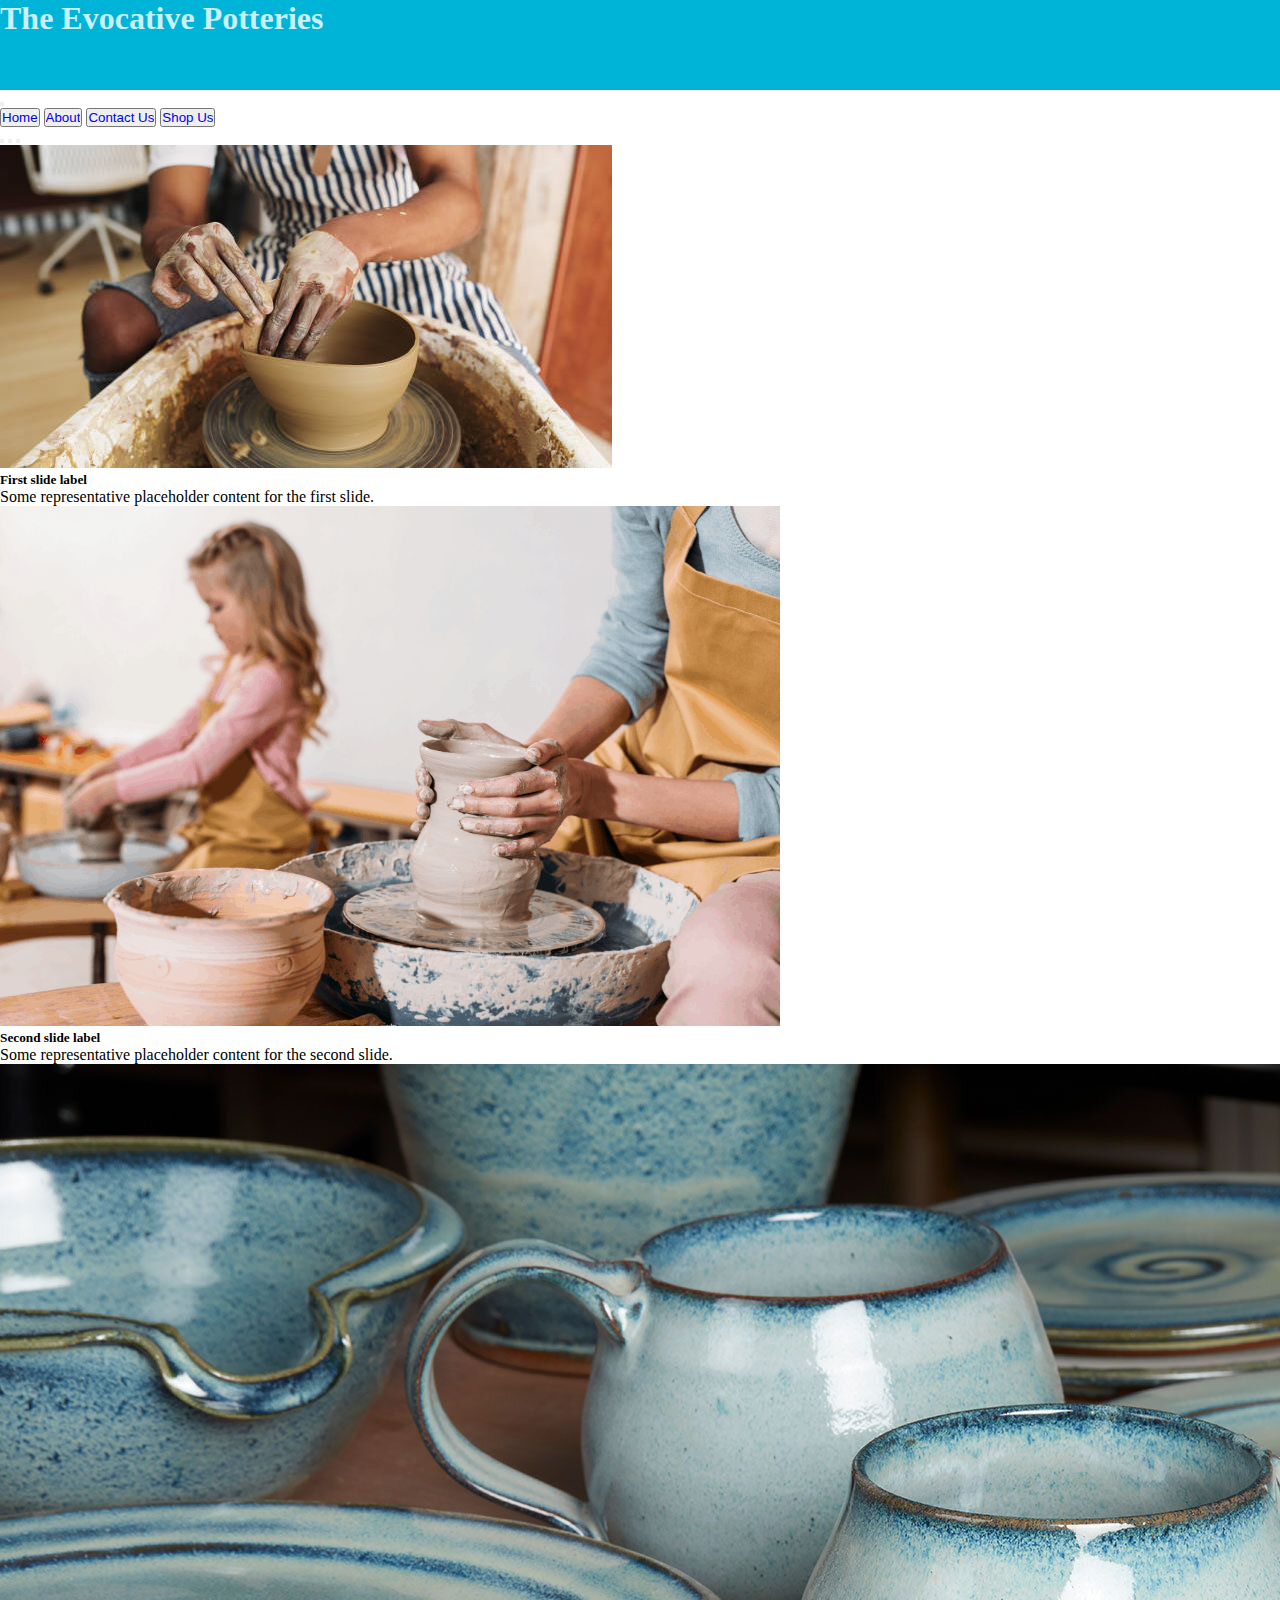
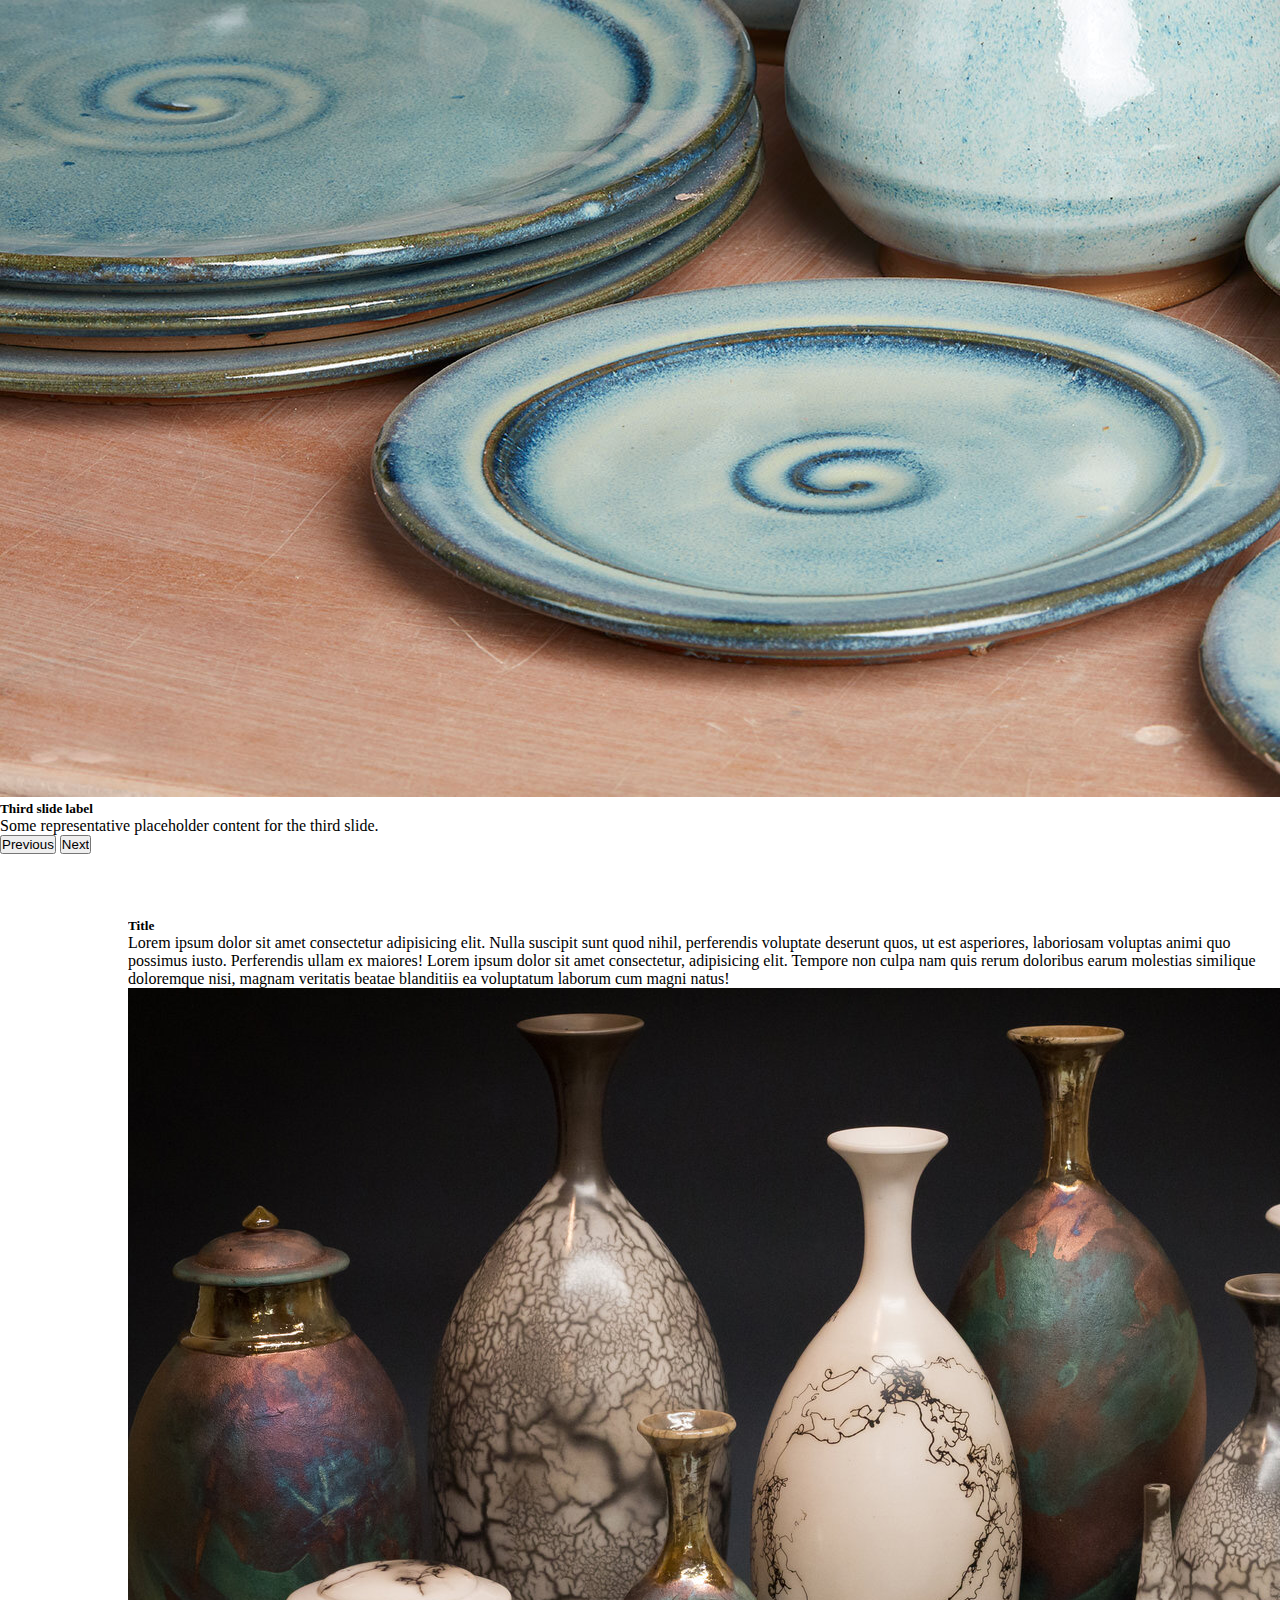
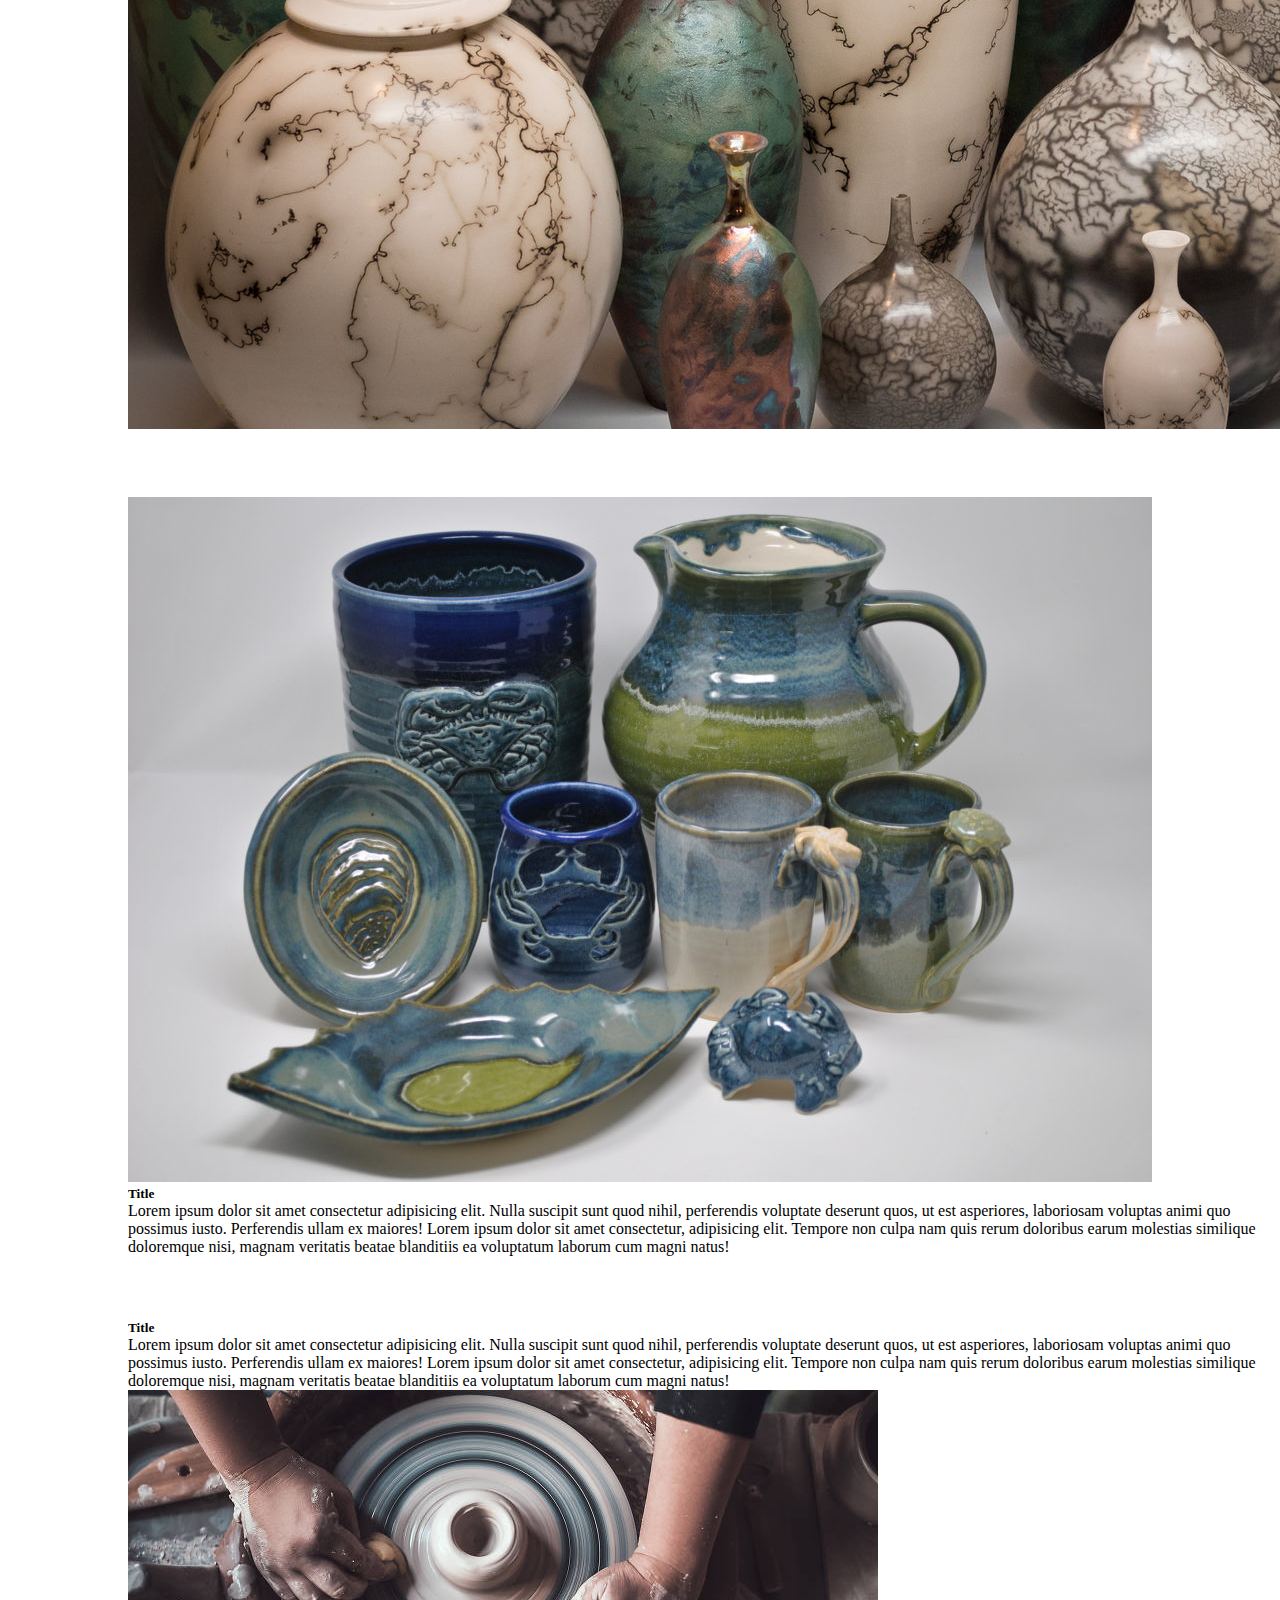
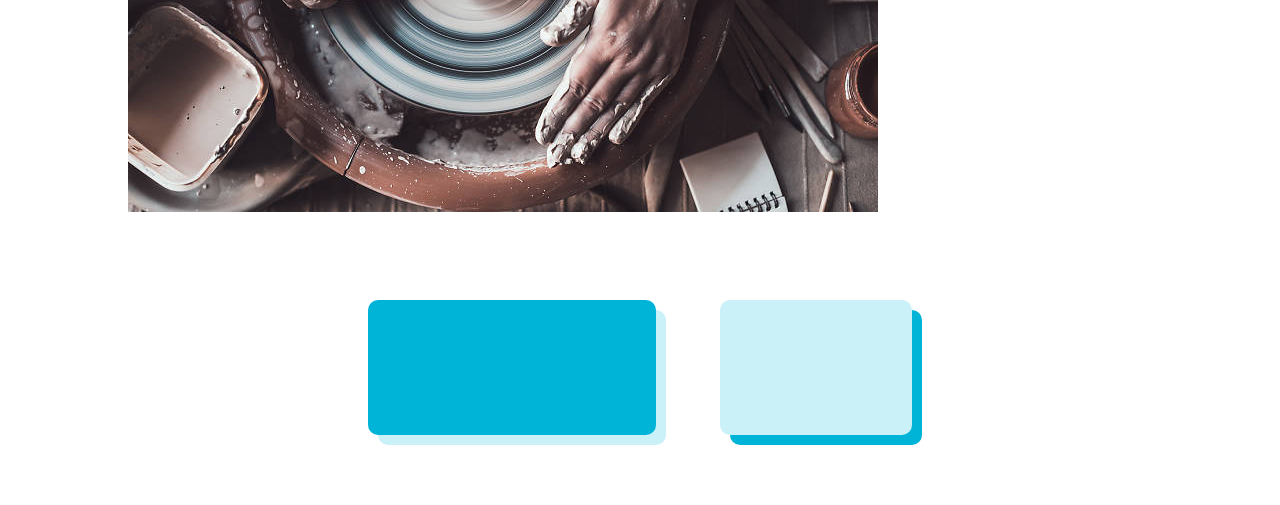
<file: index.html>
<!DOCTYPE html>
<html lang="en">
<head>
    <meta charset="UTF-8">
    <meta http-equiv="X-UA-Compatible" content="IE=edge">
    <meta name="viewport" content="width=device-width, initial-scale=1.0">
    <title>Evocative Potteries</title>
    <link href="https://cdn.jsdelivr.net/npm/bootstrap@5.0.2/dist/css/bootstrap.min.css" rel="stylesheet" integrity="sha384-EVSTQN3/azprG1Anm3QDgpJLIm9Nao0Yz1ztcQTwFspd3yD65VohhpuuCOmLASjC" crossorigin="anonymous">
    <link rel="stylesheet" href="Ecommerce.css">
</head>
<body>
    <header><h1>The Evocative Potteries</h1></header>
<!-- Nav Bar -->
    <nav class="navbar navbar-light bg-light">
      <div class="container-fluid">
        <button class="navbar-toggler" type="button" data-bs-toggle="collapse"
          data-bs-target="#navbarToggleExternalContent" aria-controls="navbarToggleExternalContent"
          aria-expanded="false" aria-label="Toggle navigation">
          <span class="navbar-toggler-icon"></span>
        </button>
      </div>
    </nav>
    <div class="collapse" id="navbarToggleExternalContent">
      <div class="bg-light shadow-3 p-4">
        <button class="btn btn-link btn-block m-0"><a href="index.html">Home</a></button>
        <button class="btn btn-link btn-block m-0"><a href="about.html">About</a></button>
        <button class="btn btn-link btn-block m-0"><a href="contact.html">Contact Us</a></button>
        <button class="btn btn-link btn-block m-0"><a href="shopus.html">Shop Us</a></button>
      </div>
    </div>

    <div id="carouselExampleCaptions" class="carousel slide" data-bs-ride="carousel">
        <div class="carousel-indicators">
          <button type="button" data-bs-target="#carouselExampleCaptions" data-bs-slide-to="0" class="active" aria-current="true" aria-label="Slide 1"></button>
          <button type="button" data-bs-target="#carouselExampleCaptions" data-bs-slide-to="1" aria-label="Slide 2"></button>
          <button type="button" data-bs-target="#carouselExampleCaptions" data-bs-slide-to="2" aria-label="Slide 3"></button>
        </div>
        <div class="carousel-inner">
          <div class="carousel-item active">
            <img src="cardIMG.jpg" class="d-block w-100" alt="...">
            <div class="carousel-caption d-none d-md-block">
              <h5>First slide label</h5>
              <p>Some representative placeholder content for the first slide.</p>
            </div>
          </div>
          <div class="carousel-item">
            <img src="cardIMG2.png" class="d-block w-100" alt="...">
            <div class="carousel-caption d-none d-md-block">
              <h5>Second slide label</h5>
              <p>Some representative placeholder content for the second slide.</p>
            </div>
          </div>
          <div class="carousel-item">
            <img src="cardIMG3.jpg" class="d-block w-100" alt="...">
            <div class="carousel-caption d-none d-md-block">
              <h5>Third slide label</h5>
              <p>Some representative placeholder content for the third slide.</p>
            </div>
          </div>
        </div>
        <button class="carousel-control-prev" type="button" data-bs-target="#carouselExampleCaptions" data-bs-slide="prev">
          <span class="carousel-control-prev-icon" aria-hidden="true"></span>
          <span class="visually-hidden">Previous</span>
        </button>
        <button class="carousel-control-next" type="button" data-bs-target="#carouselExampleCaptions" data-bs-slide="next">
          <span class="carousel-control-next-icon" aria-hidden="true"></span>
          <span class="visually-hidden">Next</span>
        </button>
      </div>

      <!-- First Row -->
    <div class="row" id="a">
        <div class="col-sm-6">
            <div class="card">
                <div class="card-body">
                    <h5 class="card-title">Title</h5>
                    <p class="card-text">Lorem ipsum dolor sit amet consectetur adipisicing elit. Nulla suscipit sunt quod nihil, perferendis voluptate deserunt quos, ut est asperiores, laboriosam voluptas animi quo possimus iusto. Perferendis ullam ex maiores!
                        Lorem ipsum dolor sit amet consectetur, adipisicing elit. Tempore non culpa nam quis rerum doloribus earum molestias similique doloremque nisi, magnam veritatis beatae blanditiis ea voluptatum laborum cum magni natus!
                    </p>
                </div>
            </div>
        </div>

        <div class="col-sm-6">
            <div class="card w-75">
                <img src="pot1.jpg" class="card-img-top" alt="African Pottery Making">
            </div>
        </div>
    </div>
<!-- Second Row -->
    <div class="row" id="b">
        <div class="col-sm-6">
            <div class="card" id="midPicture">
                <img src="pot2.jpg" class="card-img-top" alt="African Pottery Making">
            </div>
        </div>

        <div class="col-sm-6">
            <div class="card w-75" id="midText">
                <div class="card-body">
                    <h5 class="card-title">Title</h5>
                    <p class="card-text">Lorem ipsum dolor sit amet consectetur adipisicing elit. Nulla suscipit sunt quod nihil, perferendis voluptate deserunt quos, ut est asperiores, laboriosam voluptas animi quo possimus iusto. Perferendis ullam ex maiores!
                        Lorem ipsum dolor sit amet consectetur, adipisicing elit. Tempore non culpa nam quis rerum doloribus earum molestias similique doloremque nisi, magnam veritatis beatae blanditiis ea voluptatum laborum cum magni natus!
                    </p>
                </div>
            </div>
        </div>
    </div>
<!-- Third Row -->
    <div class="row" id="c">
        <div class="col-sm-6">
            <div class="card">
                <div class="card-body">
                    <h5 class="card-title">Title</h5>
                    <p class="card-text">Lorem ipsum dolor sit amet consectetur adipisicing elit. Nulla suscipit sunt quod nihil, perferendis voluptate deserunt quos, ut est asperiores, laboriosam voluptas animi quo possimus iusto. Perferendis ullam ex maiores!
                        Lorem ipsum dolor sit amet consectetur, adipisicing elit. Tempore non culpa nam quis rerum doloribus earum molestias similique doloremque nisi, magnam veritatis beatae blanditiis ea voluptatum laborum cum magni natus!
                    </p>
                </div>
            </div>
        </div>

        <div class="col-sm-6">
            <div class="card w-75">
                <img src="pot3.jpg" class="card-img-top" alt="African Pottery Making">
            </div>
        </div>
    </div>

    <footer class="foot">
      <div class="con2">
        <div id="about">
        </div>
        <div id="contact"></div>
    </div>
    </footer>
</body>
<script src="https://cdn.jsdelivr.net/npm/@popperjs/core@2.9.2/dist/umd/popper.min.js" integrity="sha384-IQsoLXl5PILFhosVNubq5LC7Qb9DXgDA9i+tQ8Zj3iwWAwPtgFTxbJ8NT4GN1R8p" crossorigin="anonymous"></script>
<script src="https://cdn.jsdelivr.net/npm/bootstrap@5.0.2/dist/js/bootstrap.min.js" integrity="sha384-cVKIPhGWiC2Al4u+LWgxfKTRIcfu0JTxR+EQDz/bgldoEyl4H0zUF0QKbrJ0EcQF" crossorigin="anonymous"></script>
</html>
</file>
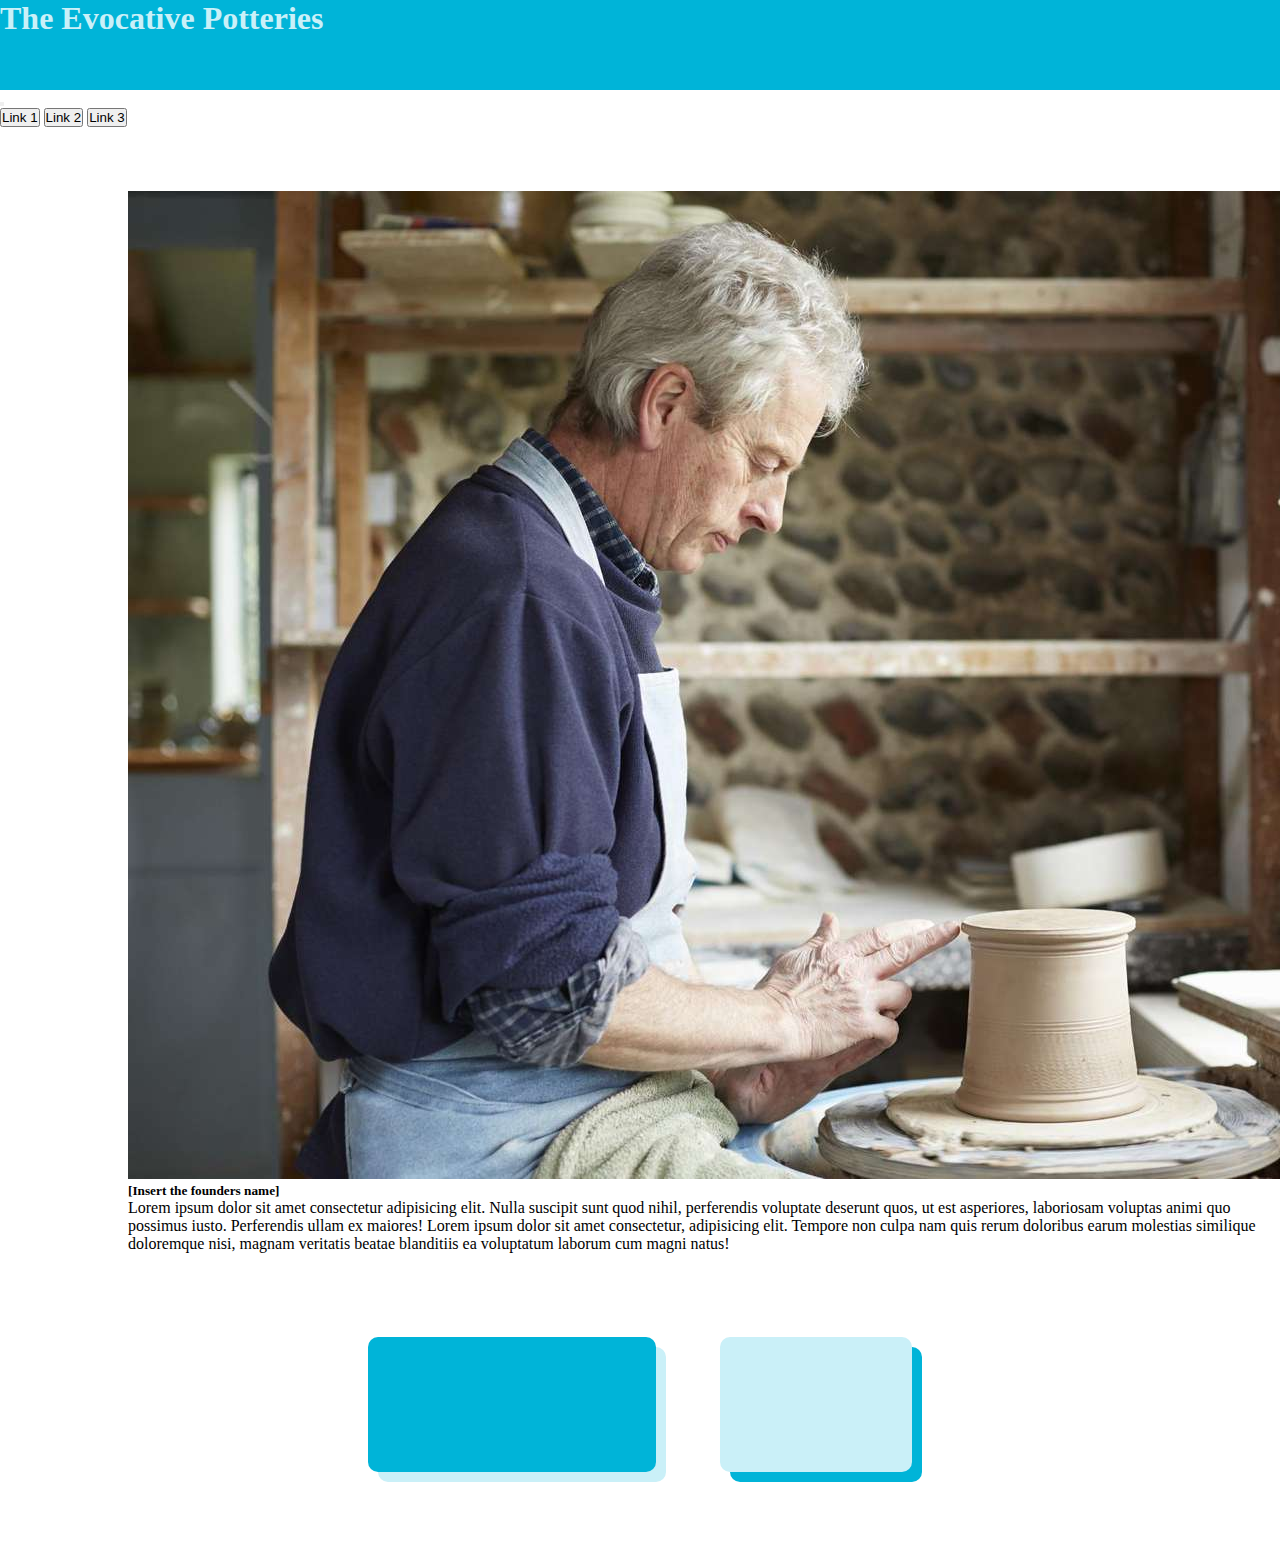
<file: about.html>
<!DOCTYPE html>
<html lang="en">
<head>
    <meta charset="UTF-8">
    <meta http-equiv="X-UA-Compatible" content="IE=edge">
    <meta name="viewport" content="width=device-width, initial-scale=1.0">
    <title>About Evocative Potteries</title>
    <link href="https://cdn.jsdelivr.net/npm/bootstrap@5.0.2/dist/css/bootstrap.min.css" rel="stylesheet" integrity="sha384-EVSTQN3/azprG1Anm3QDgpJLIm9Nao0Yz1ztcQTwFspd3yD65VohhpuuCOmLASjC" crossorigin="anonymous">
    <link rel="stylesheet" href="Ecommerce.css">
</head>
<body>
  <header><h1>The Evocative Potteries</h1></header>
<!-- Nav Bar -->
    <nav class="navbar navbar-light bg-light">
        <div class="container-fluid">
          <button class="navbar-toggler" type="button" data-bs-toggle="collapse"
            data-bs-target="#navbarToggleExternalContent" aria-controls="navbarToggleExternalContent"
            aria-expanded="false" aria-label="Toggle navigation">
            <span class="navbar-toggler-icon"></span>
          </button>
        </div>
      </nav>
      <div class="collapse" id="navbarToggleExternalContent">
        <div class="bg-light shadow-3 p-4">
          <button class="btn btn-link btn-block m-0">Link 1</button>
          <button class="btn btn-link btn-block m-0">Link 2</button>
          <button class="btn btn-link btn-block m-0">Link 3</button>
        </div>
      </div>
<!-- About Founder -->
      <div class="row" id="box">
        <div class="col-sm-6">
            <div class="card" id="midPicture">
                <img src="founder.jpg" class="card-img-top" alt="African Pottery Making">
            </div>
        </div>

        <div class="col-sm-6">
            <div class="card w-75" id="midText">
                <div class="card-body">
                    <h5 class="card-title">[Insert the founders name]</h5>
                    <p class="card-text">Lorem ipsum dolor sit amet consectetur adipisicing elit. Nulla suscipit sunt quod nihil, perferendis voluptate deserunt quos, ut est asperiores, laboriosam voluptas animi quo possimus iusto. Perferendis ullam ex maiores!
                        Lorem ipsum dolor sit amet consectetur, adipisicing elit. Tempore non culpa nam quis rerum doloribus earum molestias similique doloremque nisi, magnam veritatis beatae blanditiis ea voluptatum laborum cum magni natus!
                    </p>
                </div>
            </div>
        </div>
    </div>

    <footer class="foot">
      <div class="con2">
        <div id="about"></div>
        <div id="contact"></div>
    </div>
    </footer>
</body>
<script src="https://cdn.jsdelivr.net/npm/@popperjs/core@2.9.2/dist/umd/popper.min.js" integrity="sha384-IQsoLXl5PILFhosVNubq5LC7Qb9DXgDA9i+tQ8Zj3iwWAwPtgFTxbJ8NT4GN1R8p" crossorigin="anonymous"></script>
<script src="https://cdn.jsdelivr.net/npm/bootstrap@5.0.2/dist/js/bootstrap.min.js" integrity="sha384-cVKIPhGWiC2Al4u+LWgxfKTRIcfu0JTxR+EQDz/bgldoEyl4H0zUF0QKbrJ0EcQF" crossorigin="anonymous"></script>
</html>
</file>
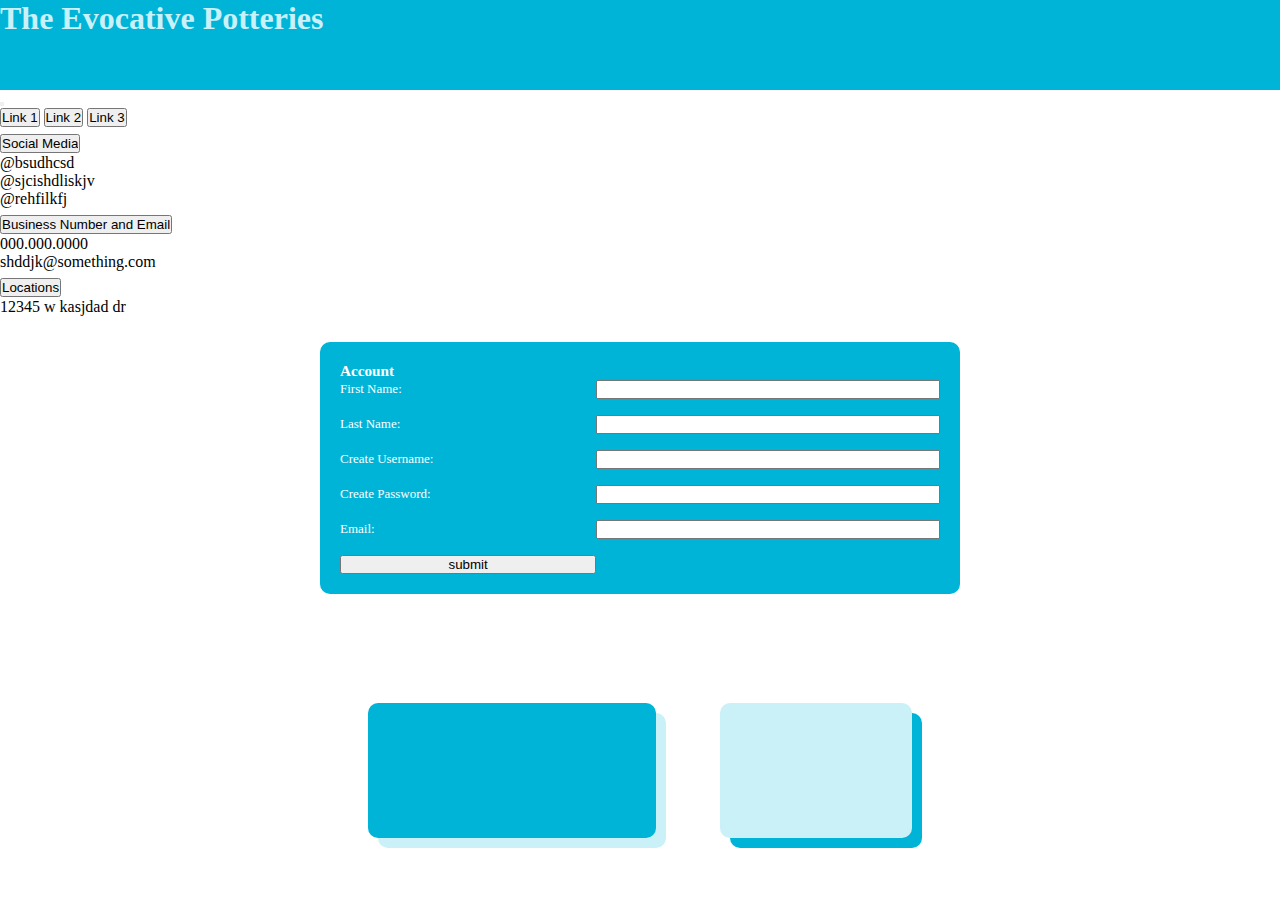
<file: contact.html>
<!DOCTYPE html>
<html lang="en">
<head>
    <meta charset="UTF-8">
    <meta http-equiv="X-UA-Compatible" content="IE=edge">
    <meta name="viewport" content="width=device-width, initial-scale=1.0">
    <title>Contact Evocative Potteries</title>
    <link href="https://cdn.jsdelivr.net/npm/bootstrap@5.0.2/dist/css/bootstrap.min.css" rel="stylesheet" integrity="sha384-EVSTQN3/azprG1Anm3QDgpJLIm9Nao0Yz1ztcQTwFspd3yD65VohhpuuCOmLASjC" crossorigin="anonymous">  
    <link rel="stylesheet" href="Ecommerce.css">
</head>
<body>
  <header><h1>The Evocative Potteries</h1></header>
<!-- Nav Bar -->
    <nav class="navbar navbar-light bg-light">
        <div class="container-fluid">
          <button class="navbar-toggler" type="button" data-bs-toggle="collapse"
            data-bs-target="#navbarToggleExternalContent" aria-controls="navbarToggleExternalContent"
            aria-expanded="false" aria-label="Toggle navigation">
            <span class="navbar-toggler-icon"></span>
          </button>
        </div>
      </nav>
      <div class="collapse" id="navbarToggleExternalContent">
        <div class="bg-light shadow-3 p-4">
          <button class="btn btn-link btn-block m-0">Link 1</button>
          <button class="btn btn-link btn-block m-0">Link 2</button>
          <button class="btn btn-link btn-block m-0">Link 3</button>
        </div>
      </div>
<!-- Badge? -->
      <!-- <h1><span class="badge bg-dark" id="badge">Contact Us!!</span></h1> -->

  <div id="mainContainer">
  <!-- Accordion  Thing -->
        <div class="accordion accordion-flush" id="accordionFlushExample">
          <!-- First item -->
          <div class="accordion-item">
            <h2 class="accordion-header" id="flush-headingOne">
              <button class="accordion-button collapsed" type="button" data-bs-toggle="collapse" data-bs-target="#flush-collapseOne" aria-expanded="false" aria-controls="flush-collapseOne">
                Social Media
              </button>
            </h2>
            <div id="flush-collapseOne" class="accordion-collapse collapse" aria-labelledby="flush-headingOne" data-bs-parent="#accordionFlushExample">
              <div class="accordion-body">@bsudhcsd <br> @sjcishdliskjv <br> @rehfilkfj</div>
            </div>
          </div>
          <!-- Second item -->
          <div class="accordion-item">
            <h2 class="accordion-header" id="flush-headingTwo">
              <button class="accordion-button collapsed" type="button" data-bs-toggle="collapse" data-bs-target="#flush-collapseTwo" aria-expanded="false" aria-controls="flush-collapseTwo">
                Business Number and Email
              </button>
            </h2>
            <div id="flush-collapseTwo" class="accordion-collapse collapse" aria-labelledby="flush-headingTwo" data-bs-parent="#accordionFlushExample">
              <div class="accordion-body">000.000.0000 <br> shddjk@something.com</div>
            </div>
          </div>
          <!-- Third Item -->
          <div class="accordion-item">
            <h2 class="accordion-header" id="flush-headingThree">
              <button class="accordion-button collapsed" type="button" data-bs-toggle="collapse" data-bs-target="#flush-collapseThree" aria-expanded="false" aria-controls="flush-collapseThree">
                Locations
              </button>
            </h2>
            <div id="flush-collapseThree" class="accordion-collapse collapse" aria-labelledby="flush-headingThree" data-bs-parent="#accordionFlushExample">
              <div class="accordion-body">12345 w kasjdad dr</div>
            </div>
          </div>
        </div>
        <div class="con">
          <h3>Account</h3>
          <form class="form">

              <label>First Name:</label>
              <input type="text" id="fName" required>
              <div id="firstBack"></div>
              <br>

              <label>Last Name:</label>
              <input type="text" id="lName" required>
              <div id="lastBack"></div>
              <br>

              <label>Create Username:</label>
              <input type="text" id="usern" required>
              <div id="feedback"></div>
              <br>

              <label>Create Password:</label>
              <input type="text" id="passw" required>
              <div id="feedBack"></div>
              <br>

              <label>Email:</label>
              <input type="text" id="eMail" required>
              <div id="mailBack"></div>
              <br>

          
              <input type="button" id="sub1" value="submit">

          </form>
      </div>
  </div>

  <footer class="foot">
    <div class="con2">
      <div id="about"></div>
      <div id="contact"></div>
  </div>
  </footer>
</body>
<script src="https://cdn.jsdelivr.net/npm/@popperjs/core@2.9.2/dist/umd/popper.min.js" integrity="sha384-IQsoLXl5PILFhosVNubq5LC7Qb9DXgDA9i+tQ8Zj3iwWAwPtgFTxbJ8NT4GN1R8p" crossorigin="anonymous"></script>
<script src="https://cdn.jsdelivr.net/npm/bootstrap@5.0.2/dist/js/bootstrap.min.js" integrity="sha384-cVKIPhGWiC2Al4u+LWgxfKTRIcfu0JTxR+EQDz/bgldoEyl4H0zUF0QKbrJ0EcQF" crossorigin="anonymous"></script>

</html>
</file>
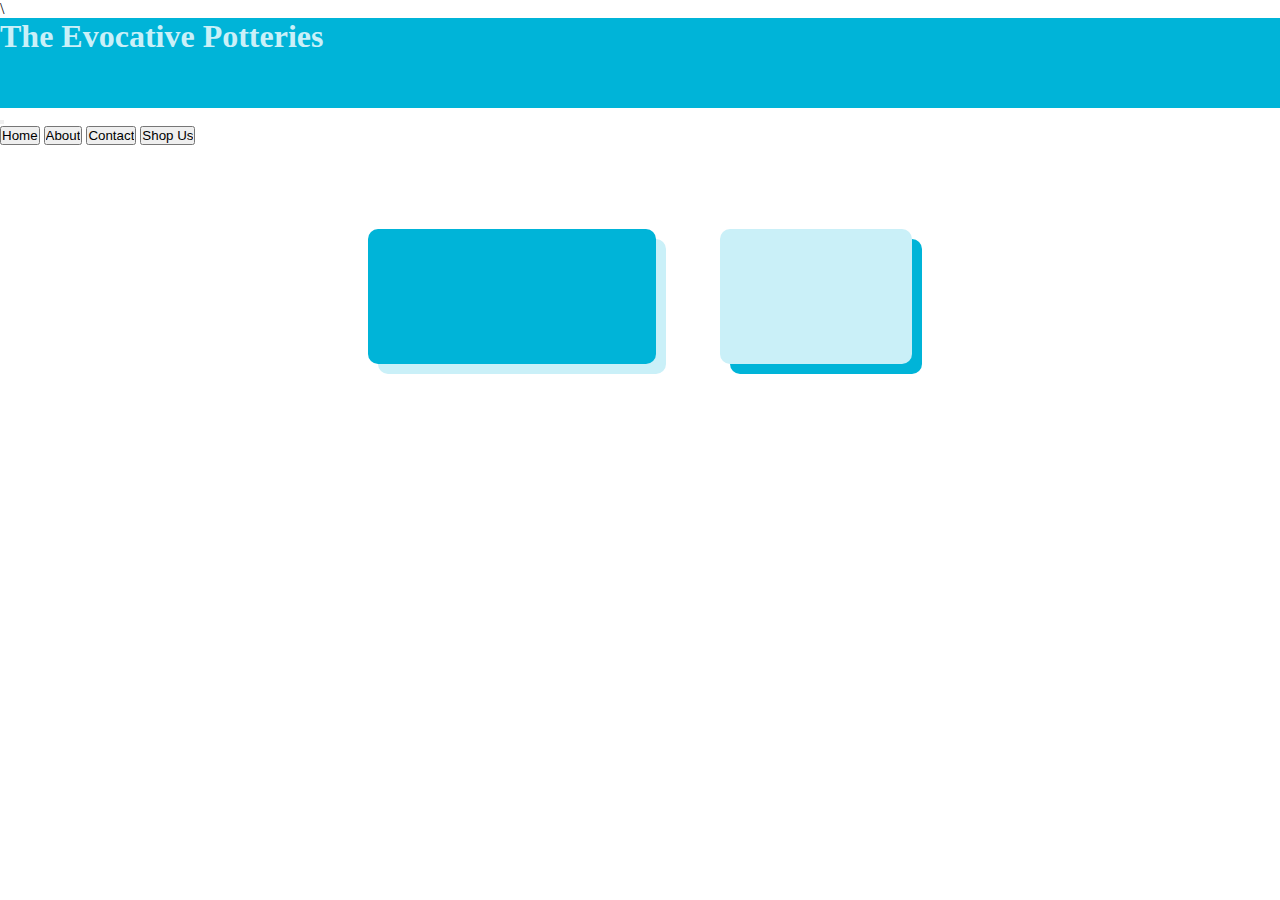
<file: shopus.html>
<!DOCTYPE html>
<html lang="en">
<head>
    <meta charset="UTF-8">
    <meta http-equiv="X-UA-Compatible" content="IE=edge">
    <meta name="viewport" content="width=device-width, initial-scale=1.0">
    <title>Shop Evocative Potteries</title>\
    <link href="https://cdn.jsdelivr.net/npm/bootstrap@5.0.2/dist/css/bootstrap.min.css" rel="stylesheet" integrity="sha384-EVSTQN3/azprG1Anm3QDgpJLIm9Nao0Yz1ztcQTwFspd3yD65VohhpuuCOmLASjC" crossorigin="anonymous">
    <link rel="stylesheet" href="Ecommerce.css">
</head>
<body>
    <header><h1>The Evocative Potteries</h1></header>
<!-- Nav Bar -->
    <nav class="navbar navbar-light bg-light">
      <div class="container-fluid">
        <button class="navbar-toggler" type="button" data-bs-toggle="collapse"
          data-bs-target="#navbarToggleExternalContent" aria-controls="navbarToggleExternalContent"
          aria-expanded="false" aria-label="Toggle navigation">
          <span class="navbar-toggler-icon"></span>
        </button>
      </div>
    </nav>
    <div class="collapse" id="navbarToggleExternalContent">
      <div class="bg-light shadow-3 p-4">
        <button class="btn btn-link btn-block m-0">Home</button>
        <button class="btn btn-link btn-block m-0">About</button>
        <button class="btn btn-link btn-block m-0">Contact</button>
        <button class="btn btn-link btn-block m-0">Shop Us</button>
      </div>
    </div>

    <footer class="foot">
        <div class="con2">
          <div id="about">
          </div>
          <div id="contact"></div>
      </div>
      </footer>
</body>
<script src="https://cdn.jsdelivr.net/npm/@popperjs/core@2.9.2/dist/umd/popper.min.js" integrity="sha384-IQsoLXl5PILFhosVNubq5LC7Qb9DXgDA9i+tQ8Zj3iwWAwPtgFTxbJ8NT4GN1R8p" crossorigin="anonymous"></script>
<script src="https://cdn.jsdelivr.net/npm/bootstrap@5.0.2/dist/js/bootstrap.min.js" integrity="sha384-cVKIPhGWiC2Al4u+LWgxfKTRIcfu0JTxR+EQDz/bgldoEyl4H0zUF0QKbrJ0EcQF" crossorigin="anonymous"></script>
</html>
</file>
<file: Ecommerce.css>
*{
    box-sizing: border-box;
    margin: 0;
    padding: 0;
    overflow-x: hidden;
}

button a{
    text-decoration: none;
}

header{
    width: 100%;
    height: 10vh;
    background-color: #00b4d8;
    color: #caf0f8;
}

#a, #c, #b{
    padding-top: 5%;
    margin-left: 10%;
}

#box{
    margin-left: 10%;
    padding-top: 5%;
}

#badge{
    margin-left: 40%;
    margin-top: 2%;
}

.con{
    width: 50%;
    margin-left: 25%;
    font-size: 13px;
    background-color: #00b4d8;
    color: white;
    padding: 20px;
    border-radius: 10px;
    margin-top: 2%;
    margin-bottom: 2%;
}

form{
    display: grid;
    grid-template-columns: auto auto;
    align-items: center;
}

footer{
    color: white;
    width: 100%;
    height: 25vh;
    text-align: center;
    margin-top: 5%;
}

.con2{
    display: grid;
    grid-template-columns: auto auto;
    width: 80vw;
    justify-content: center;
    gap: 5vw;
    margin-left: 10vw;
    padding: 20px;
}

#about{
    width: 22.5vw;
    height: 15vh;
    background-color: #00b4d8;
    border-radius: 10px;
    box-shadow: #caf0f8 10px 10px;
}

#contact{
    width: 15vw;
    height: 15vh;
    background-color: #caf0f8;
    border-radius: 10px;
    box-shadow: #00b4d8 10px 10px;
}
</file>
